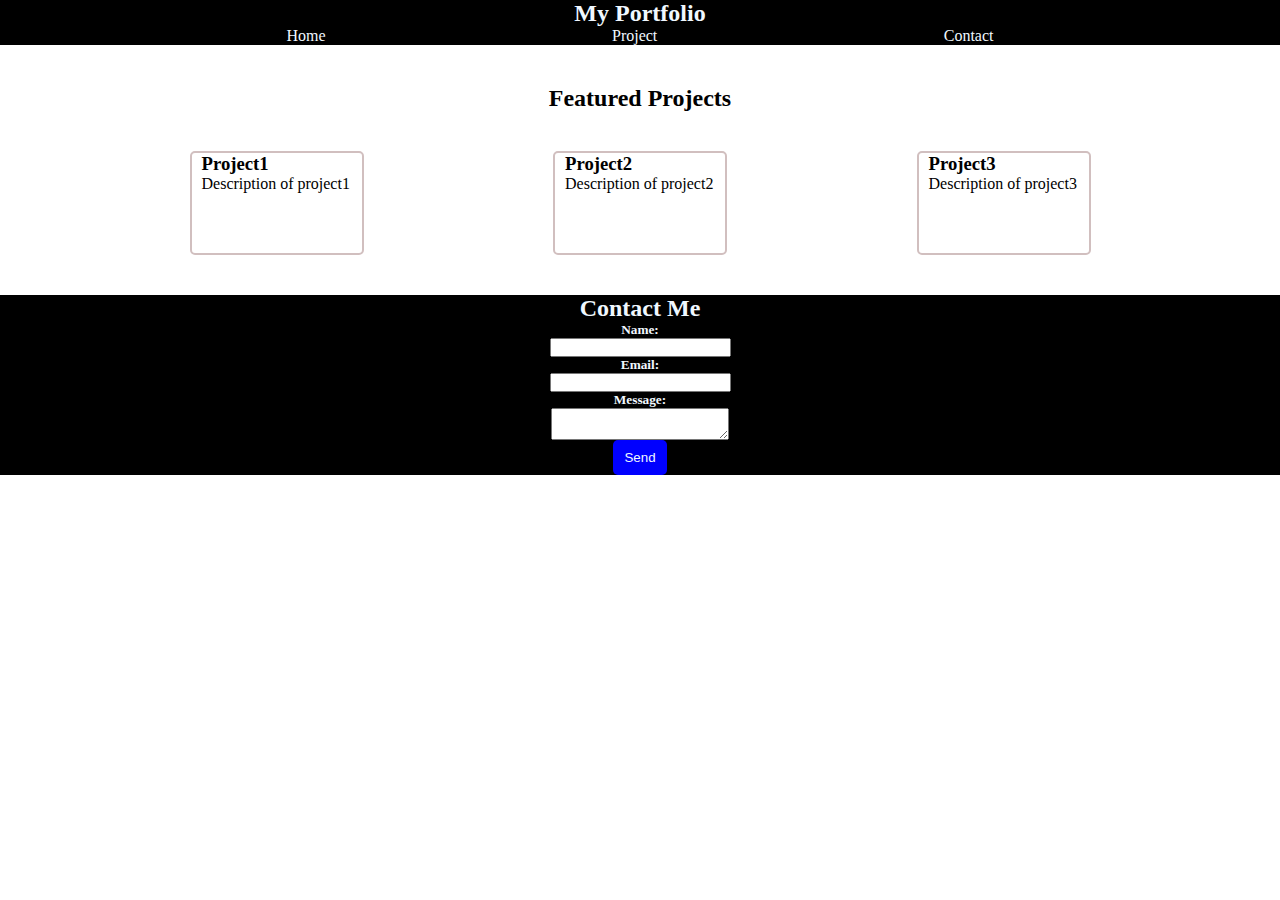
<file: index.html>
<!DOCTYPE html>
<html lang="en">

<head>
    <meta charset="UTF-8">
    <meta name="viewport" content="width=device-width, initial-scale=1.0">
    <title>Document</title>
    <link rel="stylesheet" href="style.css">
</head>

<body>
    <header>
        <div class="box">
            <h2>My Portfolio</h2>
        </div>
        <div class="child">
            <ul>
                <li>Home</li>
                <li>Project</li>
                <li>Contact</li>
            </ul>
        </div>
    </header>
    <div class="box2">
        <h2> Featured Projects</h2>
        <div class="id">
            
            <div class="project">
                <h3>Project1</h3>
                <P>Description of project1</P>
            </div>
            <div class="project">
                <h3>Project2</h3>
                <P>Description of project2</P>
            </div>
            <div class="project">
                <h3>Project3</h3>
                <P>Description of project3</P>
            </div>

        </div>
    </div>
    <footer>
        <div class="box3">
            <div class="id2">
                <h2>Contact Me</h2>
                <form>
                    <Label for="Name">
                        <h5>Name:</h5>
                    </Label>
                    <input type="text" name="Name" id="Name">

                    <label for="Email">
                        <h5>Email:</h5>
                    </label>

                    <input type="text" name="Email" id="Email">
                    <label for="Message">
                        <h5>Message:</h5>
                    </label>
                    <textarea name="message" id="Message"> </textarea>
                    <button type="send"> Send</button>

                </form>
            </div>
        </div>
    </footer>
</body>

</html>
</file>
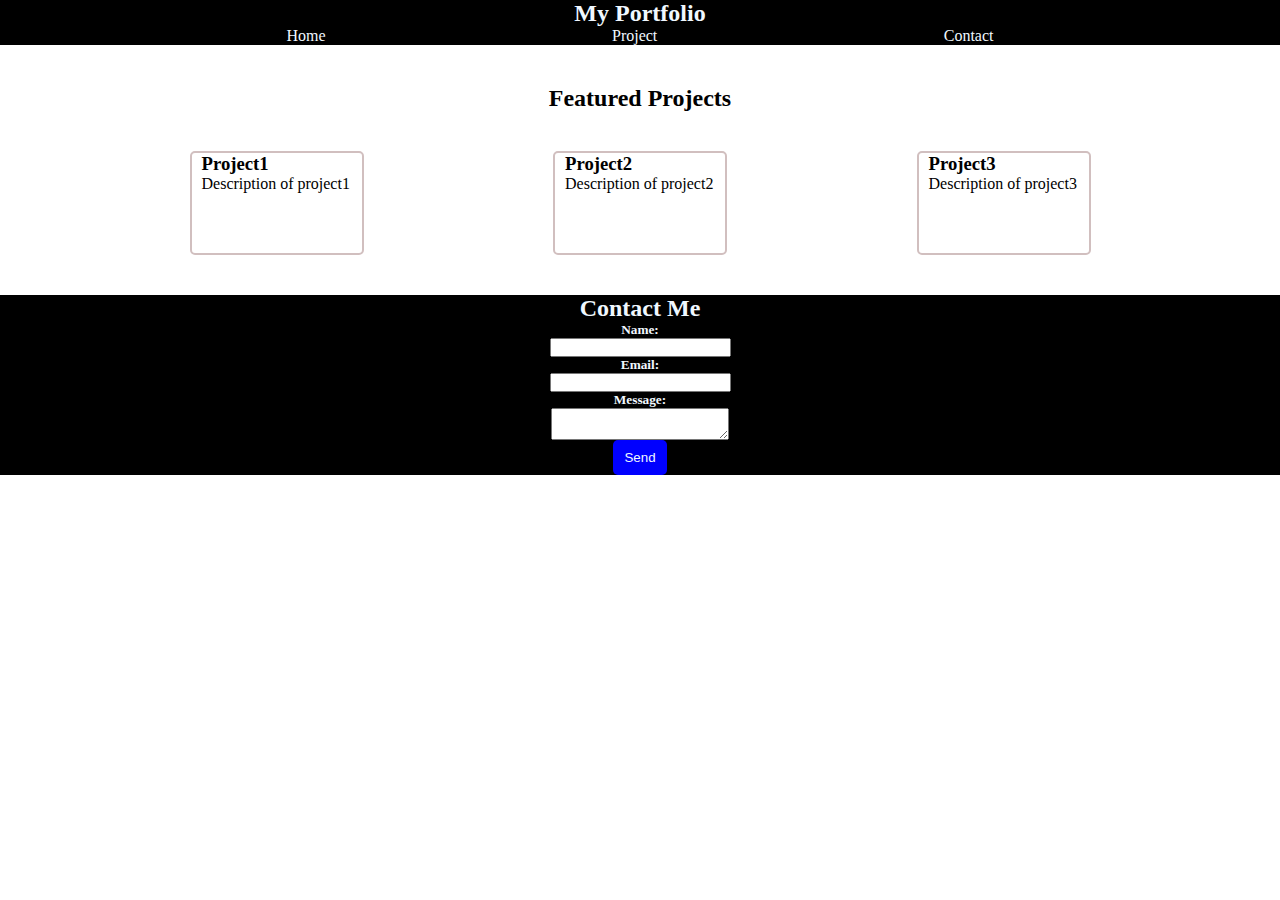
<file: index2.html>
<!DOCTYPE html>
<html lang="en">

<head>
    <meta charset="UTF-8">
    <meta name="viewport" content="width=device-width, initial-scale=1.0">
    <title>Document</title>
    <link rel="stylesheet" href="style2.css">
</head>

<body>
    <header>
        <div class="box">
            <h2>My Portfolio</h2>
        </div>
        <div class="child">
            <ul>
                <li>Home</li>
                <li>Project</li>
                <li>Contact</li>
            </ul>
        </div>
    </header>
    <div class="box2">
        <h2> Featured Projects</h2>
        <div class="id">
            
            <div class="project">
                <h3>Project1</h3>
                <P>Description of project1</P>
            </div>
            <div class="project">
                <h3>Project2</h3>
                <P>Description of project2</P>
            </div>
            <div class="project">
                <h3>Project3</h3>
                <P>Description of project3</P>
            </div>

        </div>
    </div>
    <footer>
        <div class="box3">
            <div class="id2">
                <h2>Contact Me</h2>
                <form>
                    <Label for="Name">
                        <h5>Name:</h5>
                    </Label>
                    <input type="text" name="Name" id="Name">

                    <label for="Email">
                        <h5>Email:</h5>
                    </label>

                    <input type="text" name="Email" id="Email">
                    <label for="Message">
                        <h5>Message:</h5>
                    </label>
                    <textarea name="message" id="Message"> </textarea>
                    <button type="send"> Send</button>

                </form>
            </div>
        </div>
    </footer>
</body>

</html>
</file>
<file: style.css>
*{
    padding: 0;
    margin: 0;
}
    header{
    background-color: black;
    color: aliceblue;
    height:100%;
    width:100%;
}
    
    .box{
    background-color:black;
    color: aliceblue;
    display: flex;
    justify-content: center;
}
.child{
    background-color: black;
    color: aliceblue;
    
}
ul{
    display: flex;
    justify-content: space-evenly;
    list-style-type: none;
}

.box2{
    background-color: white;
    color: black;
    height:250px;
    width:100%;
    display: flex;
    flex-direction: column;
    justify-content: space-evenly;
    align-items: center;

}
.id{
    color: black;
    display: flex;
    width:100%;
    justify-content: space-evenly;
    align-items: center;    
}
.project{
    height:100px;
    width:160px;
    background-color: white;
    border: 2px solid rgb(209, 191, 191);
    padding-left:10px;
    border-radius: 5px;
    box-shadow: 8px 8px 10px white;

}
footer{
    background-color: black;
    color: aliceblue;
    height:100%;
    width:100%;
}
h2{
    text-align: center;
}
.box3{
display: flex;
justify-content: center;
align-items: center;
}

button{
    color: aliceblue;
    background-color: blue;
    border:none;
    border-radius: 5px;
    width:30%;
    padding:10px;
    cursor:pointer;
    margin-bottom: auto;
 }
 form{
    display: flex;
    flex-direction: column;
    justify-content: center;
    align-items: center;
 }
</file>
<file: style2.css>
*{
    padding: 0;
    margin: 0;
}
    header{
    background-color: black;
    color: aliceblue;
    height:100%;
    width:100%;
}
    
    .box{
    background-color:black;
    color: aliceblue;
    display: flex;
    justify-content: center;
}
.child{
    background-color: black;
    color: aliceblue;
    
}
ul{
    display: flex;
    justify-content: space-evenly;
    list-style-type: none;
}

.box2{
    background-color: white;
    color: black;
    height:250px;
    width:100%;
    display: flex;
    flex-direction: column;
    justify-content: space-evenly;
    align-items: center;

}
.id{
    color: black;
    display: flex;
    width:100%;
    justify-content: space-evenly;
    align-items: center;    
}
.project{
    height:100px;
    width:160px;
    background-color: white;
    border: 2px solid rgb(209, 191, 191);
    padding-left:10px;
    border-radius: 5px;
    box-shadow: 8px 8px 10px white;

}
footer{
    background-color: black;
    color: aliceblue;
    height:100%;
    width:100%;
}
h2{
    text-align: center;
}
.box3{
display: flex;
justify-content: center;
align-items: center;
}

button{
    color: aliceblue;
    background-color: blue;
    border:none;
    border-radius: 5px;
    width:30%;
    padding:10px;
    cursor:pointer;
    margin-bottom: auto;
 }
 form{
    display: flex;
    flex-direction: column;
    justify-content: center;
    align-items: center;
 }
</file>
